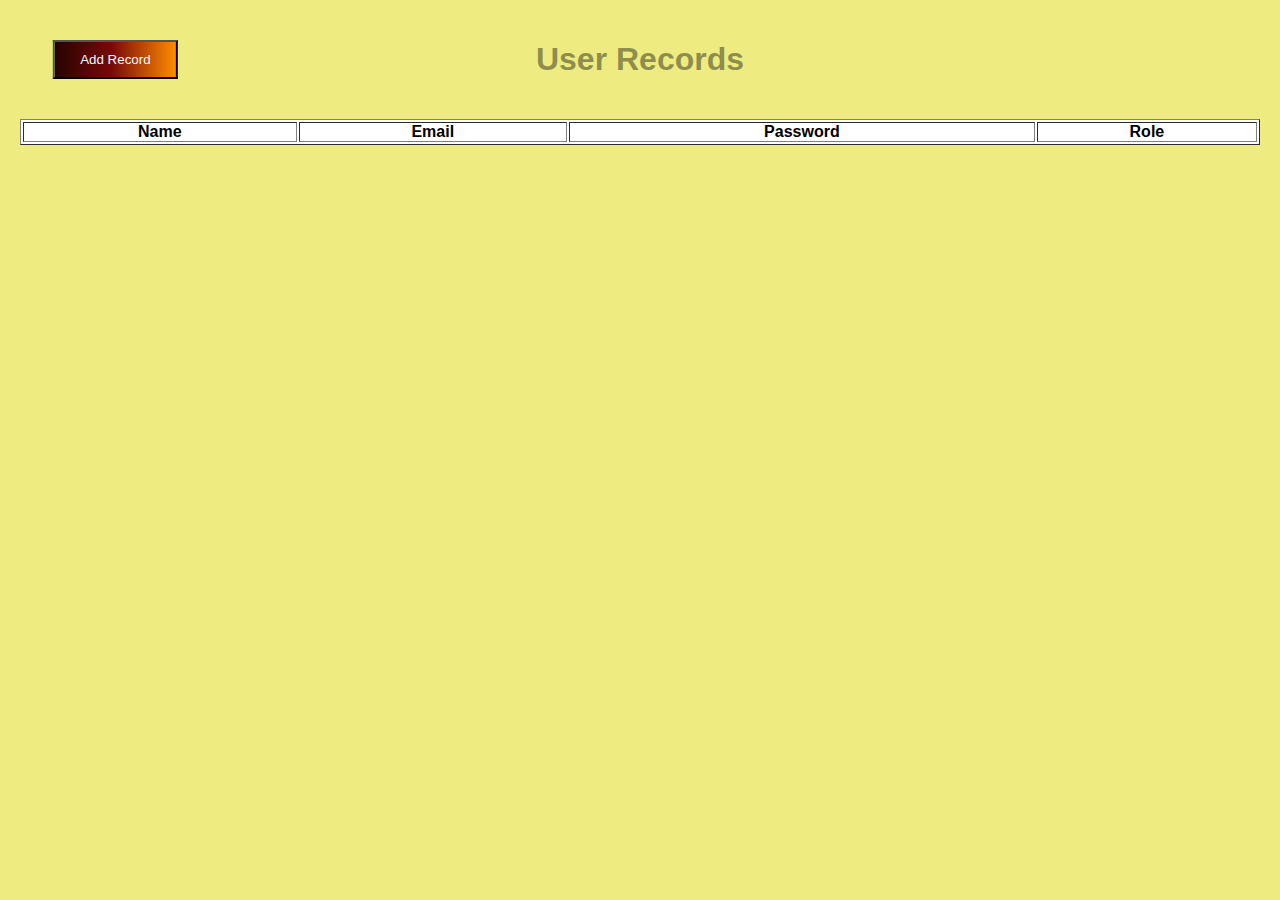
<file: index.html>
<!DOCTYPE html>
<html lang="en">
<head>
  <meta charset="UTF-8">
  <meta name="viewport" content="width=device-width, initial-scale=1.0">
  
  <link rel="stylesheet" href="./style.css">
  
  <title>CRUD</title>
</head>
<body>
  <div class="nav-bar">
    <h1>User Records</h1>
    <!-- normal link to addRec.html -->
    <a href="./addRec.html">
      <button>Add Record</button>
    </a>
  </div>

  <table border="1" width="100%">
    <thead>
      <tr>
        <th>Name</th>
        <th>Email</th>
        <th>Password</th>
        <th>Role</th>
      </tr>
    </thead>
    <tbody id="tableBody">

    </tbody>
  </table>

  <script src="./crud.js"></script>
</body>
</html>
</file>
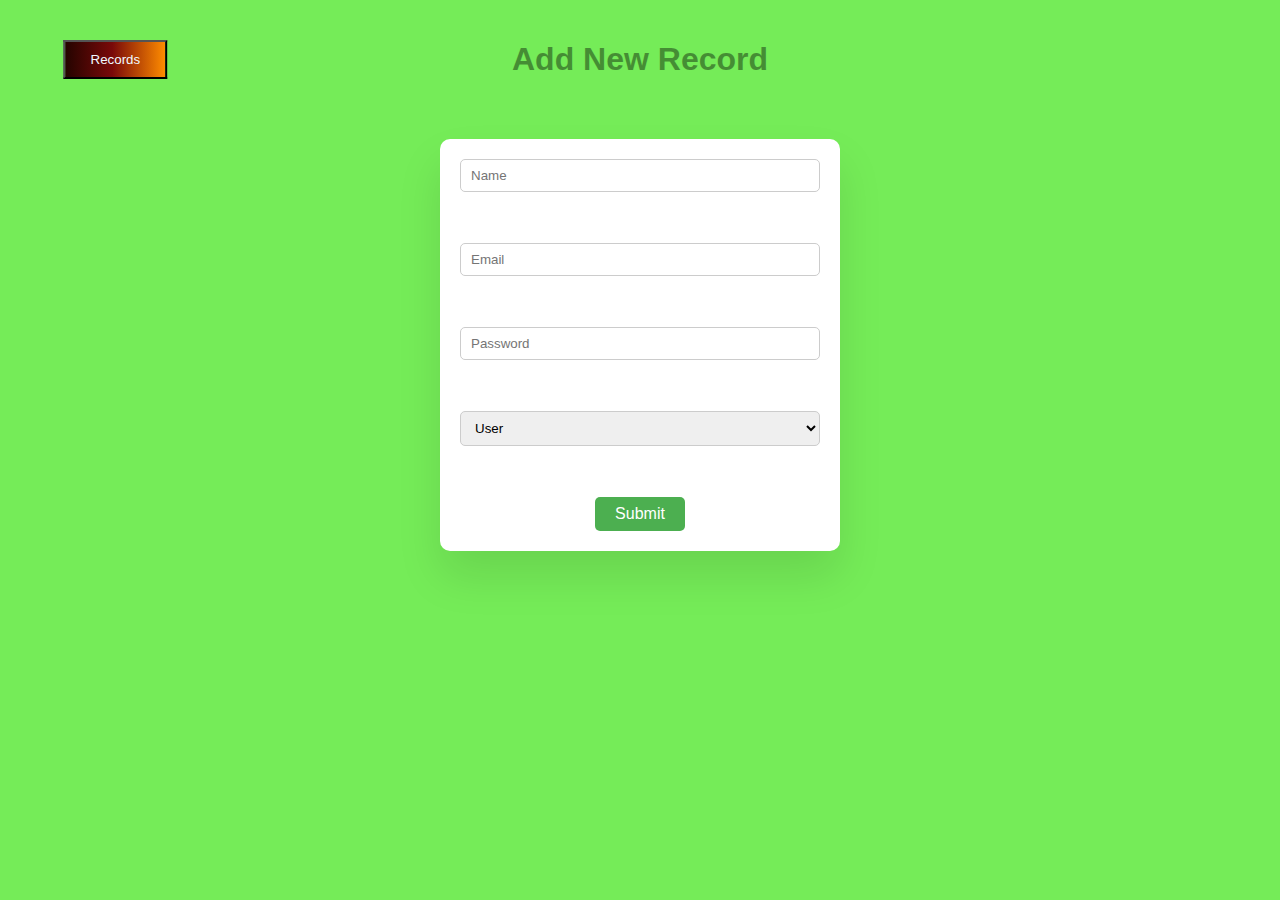
<file: addRec.html>
<!DOCTYPE html>
<html lang="en">
<head>
  <meta charset="UTF-8">
  <meta name="viewport" content="width=device-width, initial-scale=1.0">
  
  <link rel="stylesheet" href="./addRec.css">
  
  <title>Add Record</title>
</head>
<body>
  <div class="nav-bar" >
    <h1>Add New Record</h1>

    <a href="./index.html" id="recordsBtn">
      <button>Records</button>
    </a>
  </div>

  <div class="forms">
    <form id="recordForm">
    <input type="text" id="name" placeholder="Name" required><br><br>
    <input type="email" id="email" placeholder="Email" required><br><br>
    <input type="password" id="password" placeholder="Password" required><br><br>
    <select id="role" required>
      <option value="User">User</option>
      <option value="Admin">Admin</option>
    </select><br><br>
    <button type="submit">Submit</button>
  </form>
  </div>

  <script src="./addRec.js"></script>
</body>
</html>
</file>
<file: style.css>
* {
    box-sizing: border-box;
    margin: 0;
    padding: 0;
    font-family: Arial, sans-serif;
}

body {
    background: #eeec81;
    padding: 20px;
}


.nav-bar {
    display: flex;
    justify-content: space-between;
    align-items: center;
    padding: 10px;
}
.nav-bar h1 {
    position: absolute;
    left: 50%;
    transform: translateX(-50%);
    margin: 0;
    opacity: 0.4;
}

.nav-bar a {
    position: relative;
    left: 7%;
    transform: translateX(-50%);
    margin: 0;
    padding: 10px;
}
.nav-bar button {
    padding: 10px 25px;
    background: #240400;
    background: linear-gradient(90deg, rgba(36, 4, 0, 1) 0%, rgba(121, 9, 9, 1) 47%, rgba(255, 140, 0, 1) 100%);
    color: aliceblue;
    transition: all ease 0.3s;
    transition-delay: 0.5s; 
}
.nav-bar button:hover {
    transition: all ease 0s;
    background: #EEAECA;
    background: radial-gradient(circle, rgba(238, 174, 202, 1) 0%, rgba(148, 187, 233, 1) 100%);
    color: #240400;
    transition-delay: 0s; 
}

table {
    width: 100%;
    background-color: white;
    margin-top: 20px;
}

td:last-child {
    text-align: center;
}


.action-btn {
    padding: 6px 16px;
    margin: 8px 15px;
    border: none;
    border-radius: 4px;
    cursor: pointer;
    font-weight: bold;
    transition: background 0.3s, color 0.3s;
}

.editBtn {
    background: #ffd966;
    color: #333;
}

.editBtn:hover {
    background: #ffe599;
    color: #000;
}

.deleteBtn {
    background: #ff6666;
    color: #fff;
}

.deleteBtn:hover {
    background: #d70000;
    color: #fff;
}
</file>
<file: addRec.css>
* {
    box-sizing: border-box;
    margin: 0;
    padding: 0;
    font-family: Arial, sans-serif;
}

body {
    background: #75ec58;
    padding: 20px;
}


.nav-bar {
    display: flex;
    justify-content: space-between;
    align-items: center;
    padding: 10px;
}
.nav-bar h1 {
    position: absolute;
    left: 50%;
    transform: translateX(-50%);
    margin: 0;
    opacity: 0.4;
}

.nav-bar a {
    position: relative;
    left: 7%;
    transform: translateX(-50%);
    margin: 0;
    padding: 10px;
}
.nav-bar button {
    padding: 10px 25px;
    background: #240400;
    background: linear-gradient(90deg, rgba(36, 4, 0, 1) 0%, rgba(121, 9, 9, 1) 47%, rgba(255, 140, 0, 1) 100%);
    color: aliceblue;
    transition: all ease 0.3s;
    transition-delay: 0.5s; 
}
.nav-bar button:hover {
    transition: all ease 0s;
    background: #EEAECA;
    background: radial-gradient(circle, rgba(238, 174, 202, 1) 0%, rgba(148, 187, 233, 1) 100%);
    color: #240400;
    transition-delay: 0s; 
}

.forms {
  width: 400px;                 
  margin: 40px auto;           
  padding: 20px;                
  background-color: #ffffff;    
  border-radius: 10px;          
  box-shadow: 0 25px 45px rgba(0,0,0,0.1);
  font-family: Arial, sans-serif;
}


.forms input,
.forms select {
  display: block;
  width: 100%;
  padding: 8px 10px;
  margin-bottom: 15px;
  border: 1px solid #ccc;
  border-radius: 5px;
  text-align: left; 
  box-sizing: border-box;
}


.forms button[type="submit"] {
  display: block;
  margin: 0 auto; 
  padding: 8px 20px;
  background-color: #4CAF50; 
  color: #fff;
  border: none;
  border-radius: 5px;
  cursor: pointer;
  font-size: 16px;
}

.forms button[type="submit"]:hover {
  background-color: #000000; 
  color: rgb(255, 255, 255);
}
</file>
